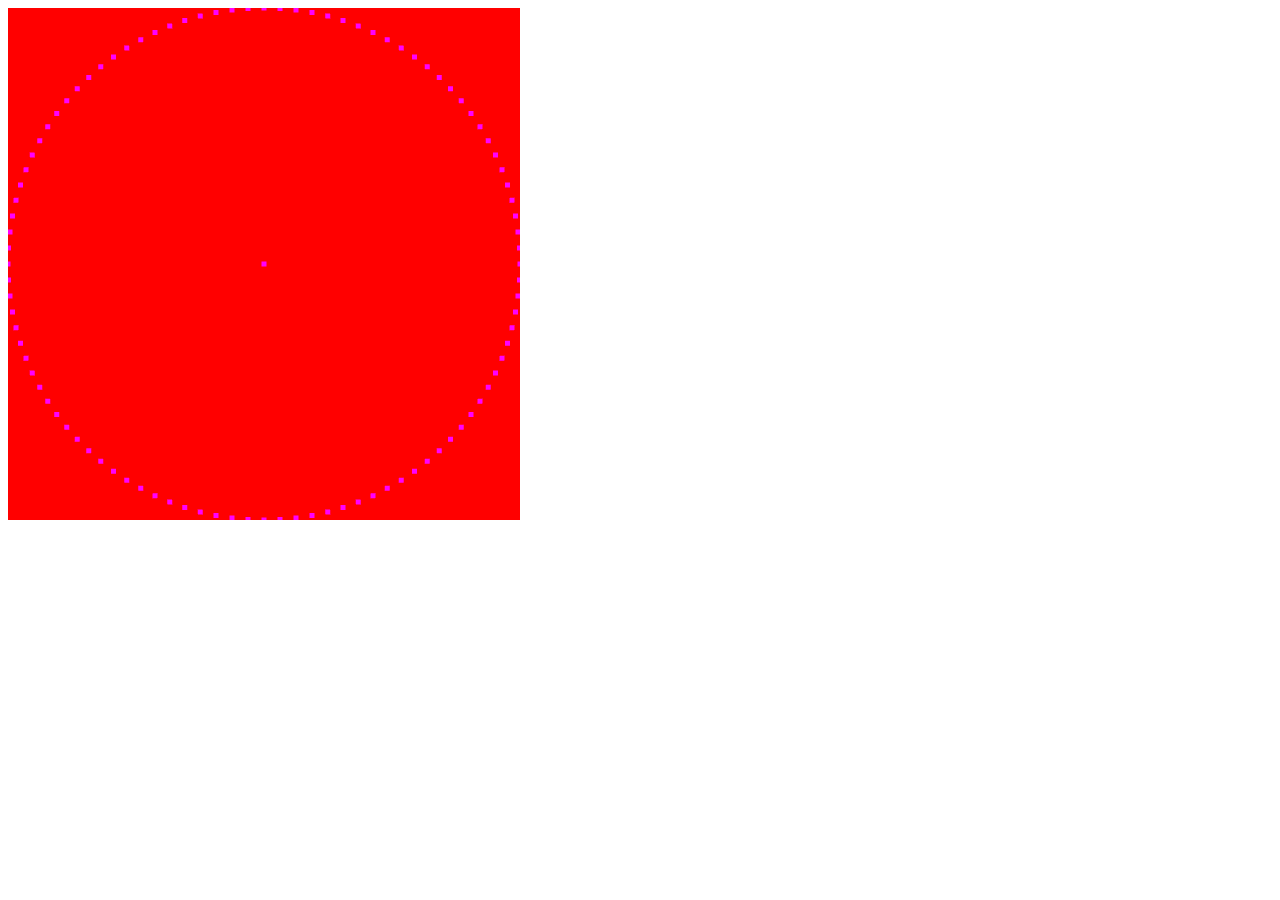
<file: Assignment_3/Cone.html>
<!DOCTYPE html>
<html>
<head>
        
<script src="../Common/webgl-utils.js"></script>
  
<script src="../Common/Cone.js"></script>
  
<script src="../Common/initShaders.js"></script>
  
<script src="Cone.js"></script> 
        
       <!-- Vertex Shader here -->  
        
<script id="Cone-vertex-shader" type="x-shader/x-vertex">
attribute vec4 vPosition;
void main() 
{  
  gl_PointSize = 5.0;
  gl_Position = vPosition;
}
</script>
        
        <!-- Fragment Shader here -->  
        
<script id="Cone-fragment-shader" type="x-shader/x-fragment">
   precision highp float;       
void main()
{
    gl_FragColor = vec4(1.0, 0.0, 1.0, 1.0);
}
  
        
</script>
</head>
<body>
<canvas id="webgl-canvas" width="512" height="512" style="background-color: #0023ff"></canvas>
</body>
</html>
</file>
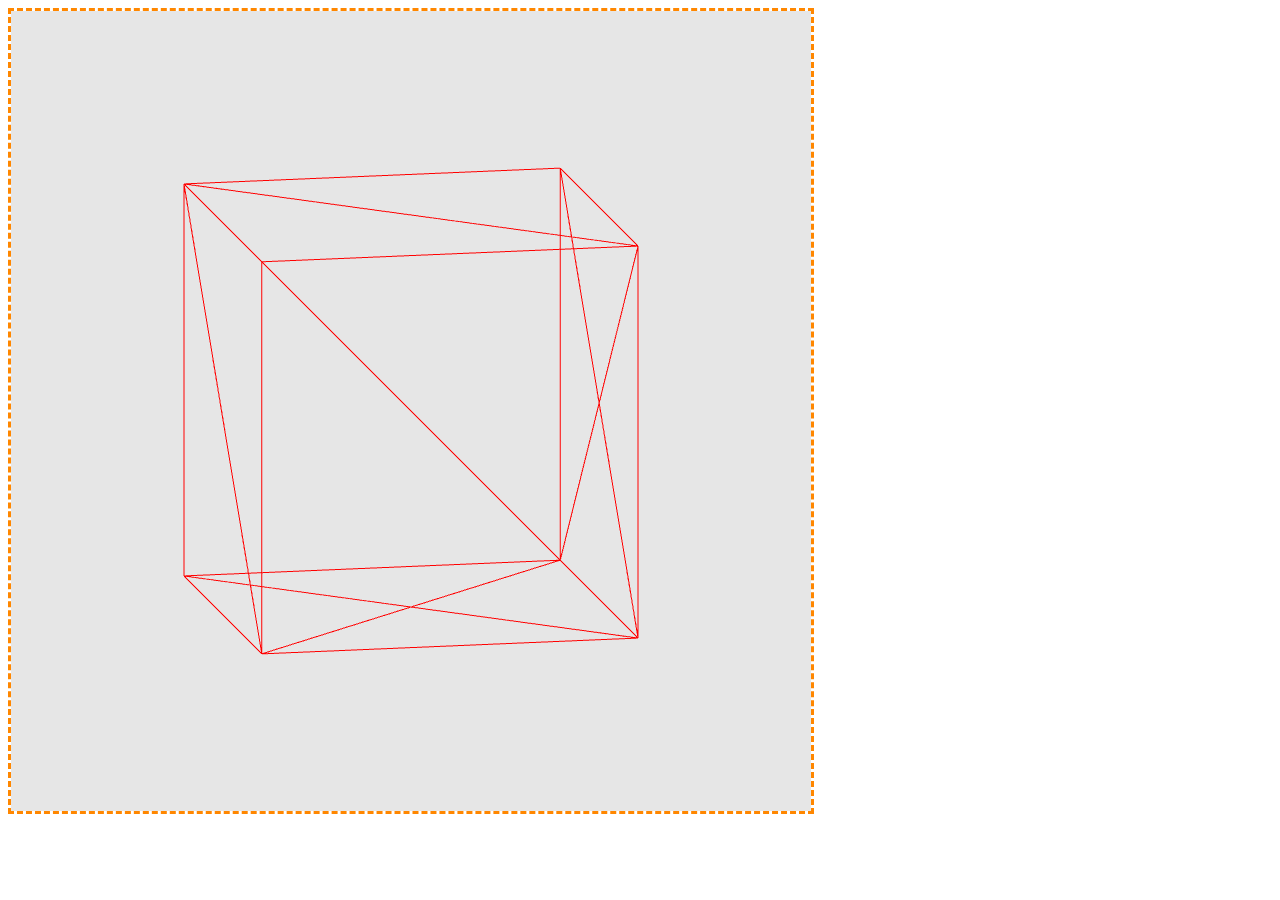
<file: Assignment_4/Cube.html>
<!DOCTYPE html>

<head>
  <script src="../Common/initShaders.js"></script>
  
  <script src="../Common/Cube.js"></script>
  
  <script src="Cube.js"></script>
</head>

<body onload="init();">

  <canvas id="gl-canvas" width="800" height="800" style="border:3px dashed #ff8700;"></canvas>

  <script type="x-shader/x-vertex" id="vertex-shader">
    attribute vec4 vPosition;
    
    void main()
    {
      gl_Position = vPosition;
      
      gl_PointSize = 10.0;
    }
  </script>

  <script type="x-shader/x-fragment" id="fragment-shader">
    precision mediump float;
    
    void main()
    {
        gl_FragColor = vec4(1.0, 0.0, 0.0, 1.0);
    }
  </script>

</body>
</file>
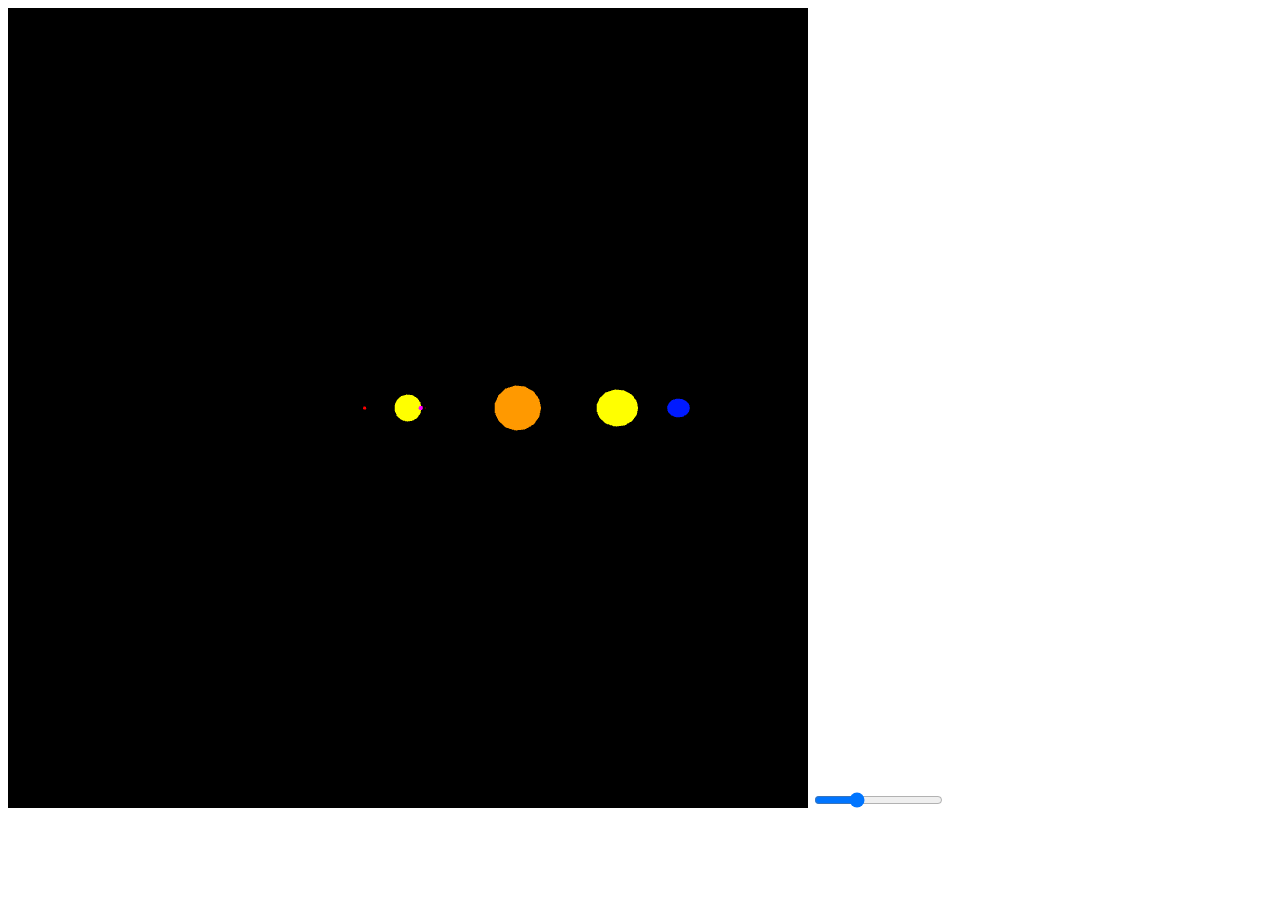
<file: Assignment_5/Solar.html>
<!DOCTYPE html>
<html>
  
<head>
  <meta charset="UTF-8">
  <script src="../Common/webgl-utils.js"></script>
  <script src="../Common/initShaders.js"></script>
  <script src="../Common/MV.js"></script>
  <script src="../Common/MatrixStack.js"></script>  
  <script src="../Common/Sphere.js"></script>
  <script src="SolarSystem.js"></script>
  <script src="Solar.js"></script>

  <script type="x-shader/x-vertex" id="Sphere-vertex-shader">
    attribute vec4  vPosition;
    uniform mat4 rotationMatrix;

    uniform mat4  MV;
    uniform mat4  P;

    void main()
    {
      gl_Position = P * MV * vPosition;
      gl_PointSize = 2.0;
    }
  </script>

  <script type="x-shader/x-fragment" id="Sphere-fragment-shader">
    precision highp float;

    uniform vec4  color;

    void main()
    {
      gl_FragColor = color;
    }
  </script>
  
</head>

<body>
  
  <canvas id="webgl-canvas" width="800" height="800"></canvas>
  
  <input type="range" value="90" min="50" max="180" id="fovySlider" oninput="resize()"></input>

</body>

</html>
</file>
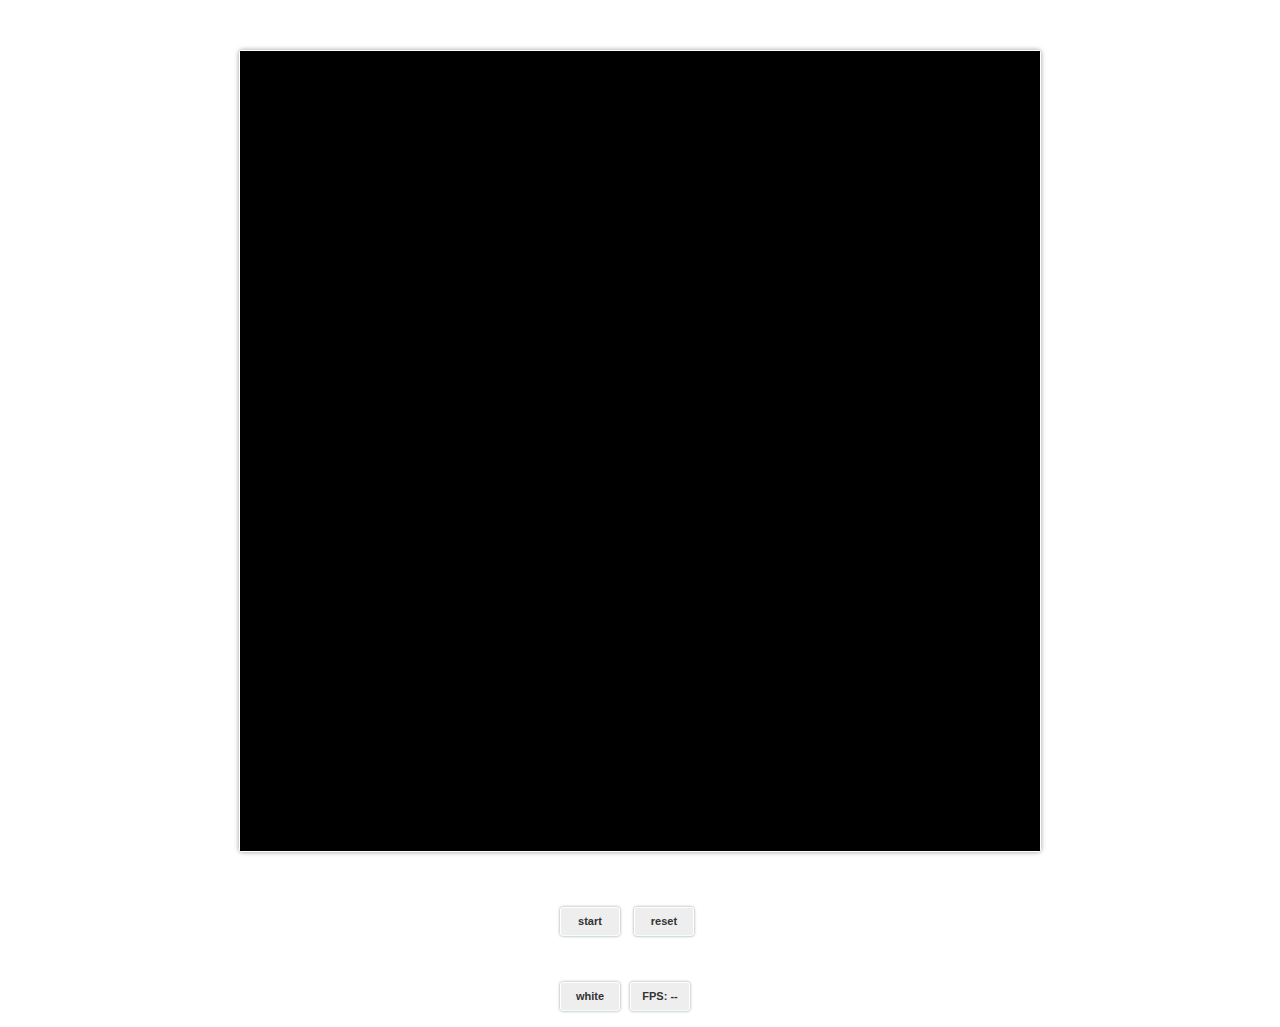
<file: Final Project/Fluids-Index.html>
<!DOCTYPE html>
<html>
<head>
  <meta lang="en" charset="UTF-8">
  <title>2D Fluid Simulator</title>
  
  <script type="text/javascript" src="Fluid-Main.js"></script>
  <link rel="stylesheet" href="Style.css" type="text/css" media="screen" />
  <link rel="stylesheet" href="Reset.css" type="text/css" media="screen" />
  
</head>

<body>
  
 <div id="canvas_wrapper">
    <canvas id="my_canvas" width="800" height="800"></canvas>
  </div>
  
  <div class="button_wrapper_1">
    
      <button id="b0_start_stop" class="clean_gray"><span id="b0_text">start</span></button>
      
      <button id="b1_reset" class="clean_gray"><span id="b1_text">reset</span></button>
      
      <span class="clr_flt"></span>
      
  </div> 
  
  <div class="button_wrapper_1">
    
    <button id="b2_color" class="clean_gray"><span id="b2_text">white</span></button>
      
    <button id="b3_fps" class="clean_gray">FPS: <span id="b3_text">--</span></button>
    
    <span class="clr_flt"></span>
     
</div>

<script type="text/javascript" src="Fluids.js"></script>
<script type="text/javascript" src="Button-Function.js"></script>
  
</body>

</html>
</file>
<file: Final Project/Style.css>
@CHARSET "UTF-8";

body
{
  background-image: url("../Images/Outer_Lines.gif");
  font-family: "Eurostile";
  color: #333;
}
  
  div#canvas_wrapper
  {
    height: 800px;
    width: 800px;
    border: solid thin #fff;
    border-radius: 4px;
    box-shadow: 0px 0px 5px #999;
    margin: 50px auto;
  }
  
    canvas#gl_canvas
    {
      border-radius: 4px;
    }
    
    div.button_wrapper_1
    { 
      width: 170px;
      height: 50px;
      overflow: hidden;
      margin: 25px auto 0;
    }
    
      button#b0_START_STOP,
      button#b2_color
      {
        float: left;
      }
      
      button#b1_RESET,
      button#b3_FPS
      {
        float: right;
      }
      
      button.clean_gray
      {
        transition: background-color 0.5s linear 0s;
        -webkit-transition: background-color 0.5s linear 0s;
        -moz-transition: background-color 0.5s linear 0s;
        -o-transition: background-color 0.5s linear 0s;
        background-color: #eee;
        background-image: linear-gradient(top, #eee, #ccc);
        border: solid thin #fff;
        border-bottom: solid thin #eff;
        border-radius: 3px;
        box-shadow: 0px 0px 3px #999;
        color: #333;
        font: bold 11px "Lucida Grande", "Lucida Sans Unicode", "Lucida Sans", Geneva, Verdana, sans-serif;
        line-height: 1;
        padding: 8px 0;
        text-align: center;
        text-shadow: 0 1px 0 #eee;
        width: 60px;
        margin: 5px 5px;
      }
      
      button.clean_gray:hover
      {
        background-color: #ddd;
        background-image: linear-gradient(top, #ddd, #bbb);
        border: solid thin #fff;
        border-bottom: solid thin #eff;
        cursor: pointer;
        text-shadow: 0 1px 0 #ddd;
      }
      
      button.clean_gray:active
      {
        border: solid thin #aaa;
        border-bottom: solid thin #888;
        box-shadow: 0 0 0 #999;
}
</file>
